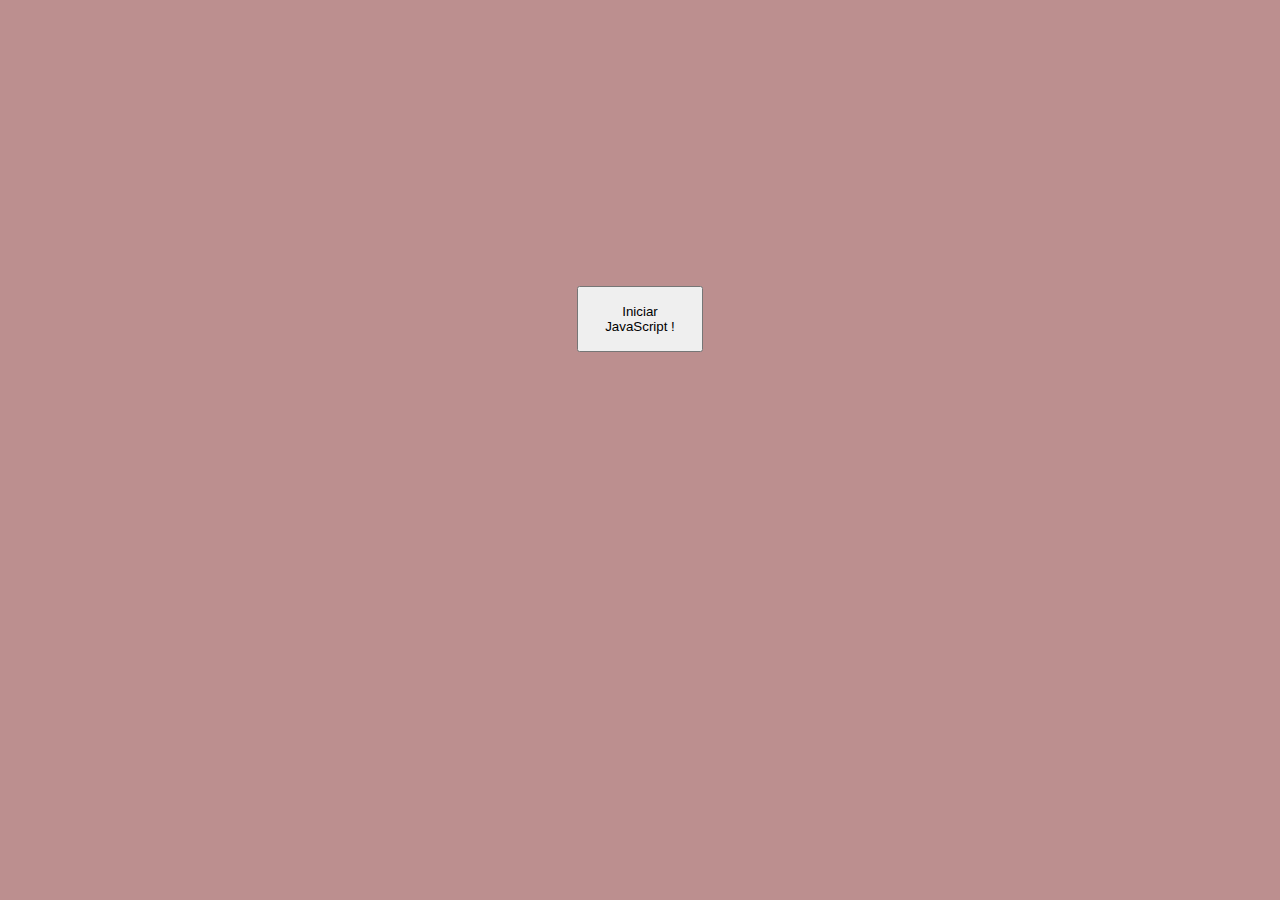
<file: 02-JavaScript/index.html>
<!Doctype html>
<html>
    <head>
    </head>
    <body style="background:rosybrown;">
            <button id="iniciar" style="padding: 1rem; margin: 22% 45%">
                Iniciar JavaScript !
            </button>
    </body>
    <script src="javascript.js"></script>
</html>
</file>
